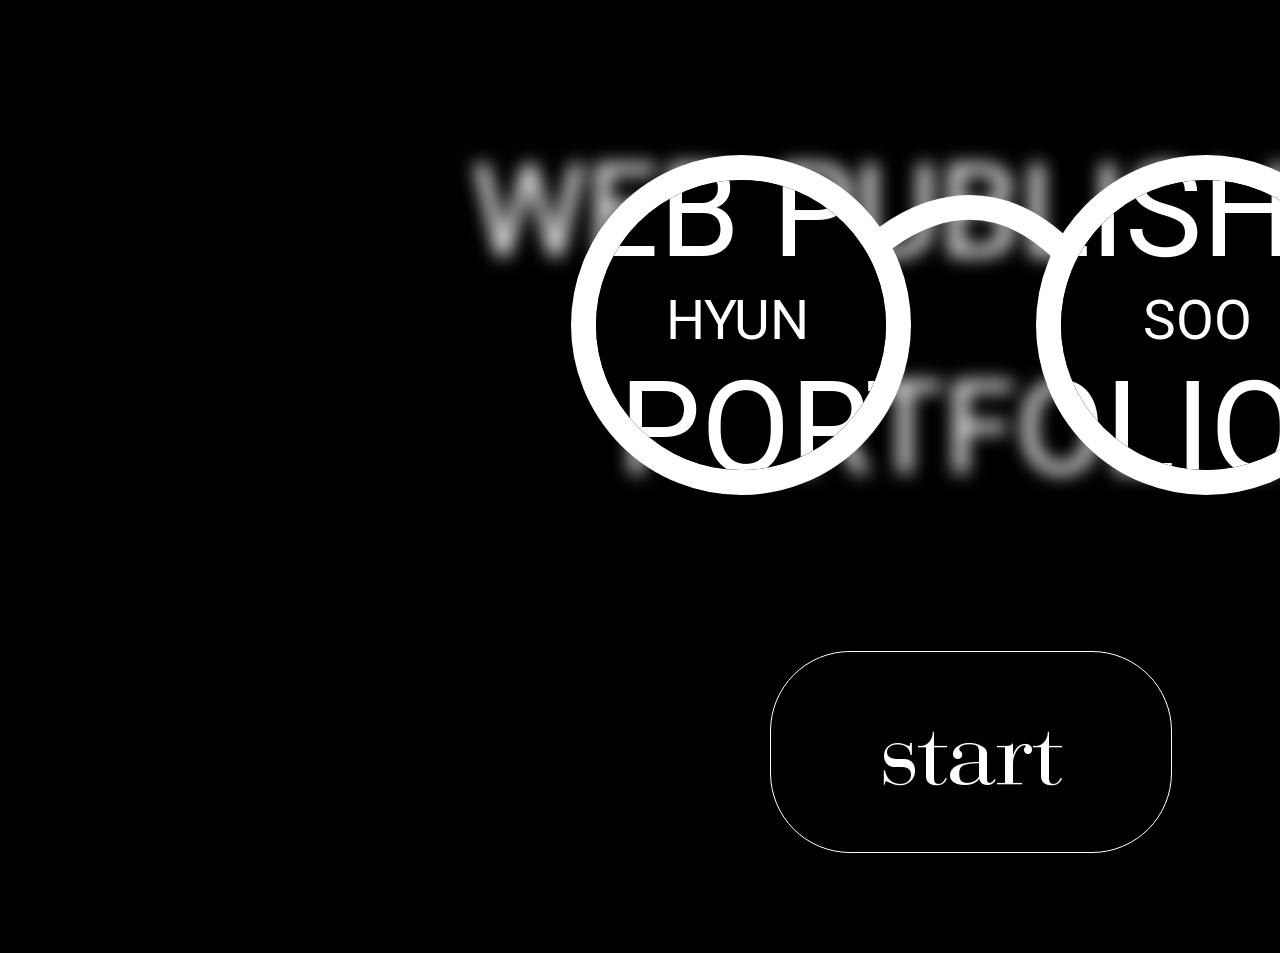
<file: portfolio 복사본/index.html>
<!DOCTYPE html>
<html lang="en">
<head>
<meta charset="UTF-8">
<title>HyunSoo Potfolio</title>
<link href="https://fonts.googleapis.com/css2?family=Roboto:wght@100;300;400;500;700;900&display=swap" rel="stylesheet">
<link href="https://fonts.googleapis.com/css2?family=Noto+Sans+KR:wght@100;300;700;900&display=swap" rel="stylesheet">
<link rel="stylesheet" href="css/default.css">
</head>

<body>
	<div class="poop">
		<div id="start">
			<div class="inner">
				<div class="yesblur">
					<p class="p1">WEB PUBLISHER</p>
					<p class="p2">HYUN<span>SOO</span></p>
					<p class="p4">PORTFOLIO</p>
				</div>
				<div id="start_nblur">
					<div class="Nblur1">
						<svg class="animation_pop">
							<path fill-rule="evenodd" clip-rule="evenodd" fill="none" stroke="white" stroke-width="25" stroke-miterlimit="10" d="M46.452,115.887c0,0,94.996-100,195,0"/>
						</svg>
						<div class="star_left animation_pop">
							<div>
								<p class="p1">WEB PUBLISHER</p>
								<p class="p2">HYUN<span>SOO</span></p>
								<p class="p4">PORTFOLIO</p>
							</div>
						</div>
						<div class="star_right animation_pop">
							<div>
								<p class="p1">WEB PUBLISHER</p>
								<p class="p2">HYUN<span>SOO</span></p>
								<p class="p4">PORTFOLIO</p>
							</div>
						</div>
					</div>
				</div>
				
				<div class="start" onclick="startTransparency()">
					<p>start</p>
				</div>
			</div>
		</div>
	</div>
	
	<div class="display_none">
		<div id="header">
			<div class="inner">
				<div class="logo">Lee Hyun Soo</div>
				<div class="gnb">
					<div><a href="#home">HOME</a></div>
					<div><a href="#about">ABOUT</a></div>
					<div><a href="#works">WORKS</a></div>
					<div><a href="#contact">CONTACT</a></div>
				</div>
			</div>
		</div>

		<!-- visual -->
		<div id="visual">
			<div class="inner">
				<div class="Yblur">
					<p class="p1">WEB PUBLISHER</p>
					<p class="p2">HYUN<span>SOO</span></p>
					<p class="p4">PORTFOLIO</p>
				</div>
				<div id="visual_nblur">
					<div class="Nblur">
						<svg class="animation">
							<path fill-rule="evenodd" clip-rule="evenodd" fill="none" stroke="white" stroke-width="25" stroke-miterlimit="10" d="M46.452,115.887c0,0,94.996-100,195,0"/>
						</svg>
						<div class="left animation">
							<div>
								<p class="p1 ">WEB PUBLISHER</p>
								<p class="p2 ">HYUN<span>SOO</span></p>
								<p class="p4 ">PORTFOLIO</p>
							</div>
						</div>
						<div class="right animation">
							<div>
								<p class="p1">WEB PUBLISHER</p>
								<p class="p2">HYUN<span>SOO</span></p>
								<p class="p4">PORTFOLIO</p>
							</div>
						</div>
					</div>
				</div>
				<div class="visual_p">
					<p>What I want to do <br>It's like what  <br>I like to do.</p>
				</div>
			</div>
		</div>

		<div id="contents">
			<div class="inner">
				<div id="about">
					<h2 id="aboutH2">ABOUT</h2>
					<h4 class="etc">#프로필 #작업능력</h4>
					
					<button class="cover_letter CL" type="button">자기소개서</button>
					<button class="resume RS" type="button">이력서</button>

					<div class="information1">
						<button class="before1">이전</button>
						<button class="next1">다음</button>

						<div class="slides1 rkclrhks">
							<h1>가치관 및 신조</h1>
							<p>
								저는 목표를 달성하기 위해서는 철저한 계획과 실행이 반드시 필요하다고 믿습니다. <br>
								과거 목표만 세워두고 구체적인 실행 계획 없이 도전했을 때, 노력에 비해 만족스러운 결과를 얻지 못한 경험이 있습니다.<br>
								그때부터 저는 막연한 열정보다 명확한 방향성과 단계적인 실행이 더 중욯다는 것을 깨닫게 되었습니다.<br>
								이후 자격증 취득을 준비하면서 세부 학습 계획을 수립하고 일정을 체계적으로 관리하였으며,<br>
								그 결과 목표한 자격증을 취득할 수 있었습니다. <br>또한 NCS 기반 퍼블리싱 전문 교육 과정에 참여하여 HTML, CSS, JavaScript 등 실무 역량을 체계적으로 쌓았습니다.<br>
								교육 과정 중 진행한 프로젝트에서는 개발 범위와 일정 계획을 먼저 정리한 뒤 작업을 수행하여 완성를 높이는 경험을 했습니다.<br>
								실제 기업의 개발 프로젝트는 명화한 기한과 요구 사항이 존재합니다.<br>
								저는 개발 고정과 작업 범위를 사전에 구체화하고, 계획을 실행으로 옭기는 태도를 통해 프로젝트의 품질을 높이는 개발자가 되겠습니다.
							</p>
						</div>

						<div class="slides1 vmfhwprrxm">
							<h1>프로젝트 경험</h1>
							<p>
								NCS 기반 퍼블리싱 교육 과정에서 자동차 브랜드 웹사이트 리디자인 프로젝트를 수행하였습니다. <br>
								저는 BMW와 현대자동차 사이트를 선정하여 기존 기능은 유지하면서 사용자경험을 개선하는 방향으로 리디자인을 진행하였습니다.<br> 
								CSS를 활용해 마우스 오버 시 색상과 배경이 자연스럽게 변경되도록 구현하고, <br>
								탭 메뉴를 추가하여 정보 접근성을 높였습니다.<br>
								또 한 JavaScript를 활용해 클릭 시 이미지 색상이 변경되거나 영상이 재생되는 기능을 구현하며 동적인 요소를 강화하였습니다. <br>
								프로젝트는 페이지 구성이 비교적 단순한 BMW 사이트부터 시작하여,<br> 
								이후 현대자동차 아반떼 정보 사이트로 확장하였습니다.<br>
								특히 아반떼 사이트 제작 과정에서 JavaScript 오류가 반복적으로 발생하는 어려움을 겪었습니다. <br>
								이벤트 충돌과 변수선언 문제로 기능이 정상적으로 작동하지 않았지만,<br> 
								오류 메시지를 분석하고 관련 자료를 찾아보며 원인을 파악했습니다.<br> 
								해결이 어려운 부분은 지도 강사에게 질문하며 끝까지 수정해 나갔습니다.<br> 
								이 경험을 통해 단순히 기능을 구현하는 것에 그치지 않고, <br>
								문제의 원인을 분석하고 해결하는 디버깅 역량의 중요성을 깨달았습니다. <br>
								또한 체계적인 코드 작성과 구조 설계가 오류를 줄이고 유지보수성을 높인다는 것을 배우며 한층 성장할 수 있었습니다. 
						   </p>
						</div>

						<div class="slides1 tjdrur">
							<h1>성격의 장단점</h1>
							<p>
								저의 장점은 문제를 끝까지 해결하려는 끈기와 정해진 시간 안에 결과물을 완성하려는 태도입니다. <br>
								퍼블리싱 작업은 디자인 시안을 정확히 구현하는 것뿐 아니라,<br>
								일정 내에 완성도 있는 결과물을 만들어내는 과정이라고 생각합니다. <br>
								개인 프로젝트를 진행하며 작업 일정을 세분화해 계획을 수립했고, <br>
								중간 점검을 통해 수정 사항을 반영하며 일정에 맞춰 작업을 마무리했습니다.<br>
								또한 화면 구현 과정에서 예상치 못한 오류가 발생했을 때에도 임시 수정에 그치지 않고 원인을 분석하며 해결했습니다. <br>
								테스트를 반복해 문제를 개선했고, 일정에 차질이 없도록 관리했습니다.<br>
								다만, 오류 해결에 집중하다 보니 한 부분에 시간을 과도하게 투자하는 경우가 있었습니다. <br>
								이를 보완하기 위해 우선순위를 정하고 핵심 기능을 먼저 안정화한 뒤 세부 요소를 개선하는 방식으로 효율성을 높이고 있습니다.
							</p>
						</div>

						<div class="slides1 wldnjsehdrl">
							<h1>지원동기 및 포부</h1>
							<p>
								웹퍼블리셔는 아이디어와 디자인을 실제 화면으로 구현하는 직무라는 점에서 큰 매력을느꼈습니다. <br>
								직접 마크업과 스타일을 설계하며 결과물이 즉각적으로 화면에 반영되는과정을 통해 구현의 보람을 경험했고, <br>
								작은 코드 수정이 사용자 경험에 영향을 준다는 점이 인상 깊었습니다. <br>
								특히 오류가 발생했을 때 원인을 분석하고 해결해 나가는
								과정에서 문제 해결의 즐거움을 느꼈으며, <br>
								이를 통해 구조적으로 사고하는 습관을 기를 수 있었습니다.<br>
								또한 기업 사이트를 분석하고 기획하는 팀 프로젝트를 수행하며 협업의 중요성을 깊이 깨달았습니다. <br>
								각자의 역할이 유기적으로 연결되어야 완성도 높은 결과물이 나온다는 것을 경험했고, <br>
								가이드에 맞춘 작업과 원활한 소통이 프로젝트의 완성도를 높인다는 점을 배웠습니다.<br>
								입사 후에는 회사의 방향성과 프로젝트 목표를 정확히 이해하고,<br> 
								웹표준과 접근성을 준수하는 퍼블리셔로 성장하고 싶습니다. <br>
								맡은 업무를 책임감 있게 수행하며, <br>
								팀과의 협업 속에서 안정적이고 완성도 높은 결과물을 만들어가는 인재가 되겠습니다.
							</p>
						</div>
					</div>

					<div class="information2">
						<button class="before2">이전</button>
						<button class="next2">다음</button>

						<div class="slides2 WAI">
							<h1>WHO AM I?</h1>
							<div class="container_1">
							    <div class="container_WAI1">
							        <div class="WAI_box1">성명</div>
							        <div class="WAI_box2">이현수</div>
							    </div>
							    <div class="container_WAI2 TOP1">
							        <div class="WAI_box1">영문</div>
							        <div class="WAI_box2">HyunSoo&nbsp;&nbsp;&nbsp;&nbsp; Lee</div>
							    </div>
							    <div class="container_WAI1">
							        <div class="WAI_box1">생년원일</div>
							        <div class="WAI_box2">2004.07.28</div>
							    </div>
							    <div class="container_WAI2 TOP2">
							        <div class="WAI_box1">E-mail</div>
							        <div class="WAI_box2">lee040728@naver.com</div>
							    </div>
							    <div class="container_WAI1">
							        <div class="WAI_box1">휴대폰</div>
							        <div class="WAI_box2">010-2484-9314</div>
							    </div>
							    <div class="container_WAI2 TOP3">
							        <div class="WAI_box1">주소</div>
							        <div class="WAI_box2">경기도 남양주시 다산동</div>
							    </div>
							</div>
						</div>

						<div class="slides2 education">
							<h1>Education</h1>
							<div class="container_2">
								<div class="container_education">
									<div class="box_education">기간</div>
									<div class="box_education">학교명</div>
									<div class="box_education">학과</div>
									<div class="box_education">비고</div>
								</div>
								
								<div class="container_education">
									<div class="box_education">2017.02.15</div>
									<div class="box_education">면목초등학교</div>
									<div class="box_education">없음</div>
									<div class="box_education"></div>
								</div>
								
								<div class="container_education">
									<div class="box_education">2020.01.17</div>
									<div class="box_education">면목중학교</div>
									<div class="box_education">없음</div>
									<div class="box_education"></div>
								</div>
								
								<div class="container_education">
									<div class="box_education">2023.02.08</div>
									<div class="box_education">서울아이티고등학교</div>
									<div class="box_education">네트워크보안솔루션과</div>
									<div class="box_education"></div>
								</div>
							</div>
						</div>

						<div class="slides2 certifications">
							<h1>Certifications</h1>
							<div class="container_3">
								<div class="container_certifications">
									<div class="box_certifications">기간</div>
									<div class="box_certifications">자격증 명</div>
									<div class="box_certifications">발급 기관</div>
									<div class="box_certifications">비고</div>
								</div>
								
								<div class="container_certifications">
									<div class="box_certifications">2021.07.29</div>
									<div class="box_certifications">ITQ 한글 엑셀</div>
									<div class="box_certifications">한국생산본부</div>
									<div class="box_certifications"></div>
								</div>
								
								<div class="container_certifications">
									<div class="box_certifications">2021.07.29</div>
									<div class="box_certifications">ITQ 한글 파워토인트</div>
									<div class="box_certifications">한국생산본부</div>
									<div class="box_certifications"></div>
								</div>
								
								<div class="container_certifications">
									<div class="box_certifications">2023.04.26</div>
									<div class="box_certifications">정보처리기능사</div>
									<div class="box_certifications">한국산업인력공단</div>
									<div class="box_certifications"></div>
								</div>
							</div>
						</div>

						<div class="slides2 skill">
							<h1>SKILL</h1>
							<div class="container_4">
								<div class="container_skill">
									<div class="box_skill1">Tools</div>
									<div class="box_skill2">Photoshop&#40;basic&#41;,&nbsp; Figma&#40;basic&#41;,&nbsp; Git, &nbsp;GitHub</div>
								</div>
								
								<div class="container_skill">
									<div class="box_skill1">Frontend</div>
									<div class="box_skill2">HTML, &nbsp;CSS, &nbsp;JavaScript</div>
								</div>
								
								<div class="container_skill">
									<div class="box_skill1">Programming <br>Languages</div>
									<div class="box_skill2">C++&#40;basic&#41;,&nbsp; Python&#40;basic &#41;</div>
								</div>
							</div>
						</div>
					</div>
				</div>
				
				<div id="works">
					<h2 id="worksH2">WORKS</h2>
					<h4 class="etc">#퍼블리싱 #디자인</h4>
					<div class="webPublishing">
						<p>web publishing</p>
						<div class="miseenscene"><img src="img/webpublishing/webpublishing_1.png" alt="miseenscene"><a href="https://leehyunsoo28.github.io/miseenscene/" target="_blank" class="miseenscene_a">사이트 바로가기</a></div>
						<div class="bmw"><img src="img/webpublishing/webpublishing_2.png" alt="bmw"><a href="https://leehyunsoo28.github.io/bmw/" target="_blank" class="bmw_a">사이트 바로가기</a></div>
						<div class="hylee"><img src="img/webpublishing/webpublishing_3.png" alt=""><a href="https://leehyunsoo28.github.io/hollys/" target="_blank" class="hylee_a">사이트 바로가기</a></div>
						<div class="avante"><img src="img/webpublishing/webpublishing_4.png" alt="avante"><a href="http://lee040728.woobi.co.kr/hyundia/avante/" target="_blank" class="avante_a">사이트 바로가기</a></div>
					</div>
					<div class="design">
						<p>design</p>
						
						<div class="con">
						
							<ul>
								<li class="design_logo">
									<a class="menu" href="#" data-idx="0"><img src="img/design/design_1.jpg" alt="이름 로고"><span href="#" class="logo_a">자세히 보기</span></a>
									<div class="pop">
										<div class="c1">
											<p>logo</p>
											<p>저의 이름을 가지고 로고를 만들어 보았습니다. 안경을 쓰고 있다는 것을 활용하여 안경 모양 안에 이름을 적고 <br>그 외의 곳에는 시력이 안좋다는 것을 나타내기 위해 블러처리를 하여 잘 안보이게 하였습니다.</p>
											<div class="etc">
												<span class="color">color : <span class="white"></span> #fff &nbsp;&nbsp;&nbsp;&nbsp;&nbsp; <span class="black"></span> #000 </span>
												<span class="program"><br>사용프로그램 : Photoshop cs6</span>
												<span class="font"><br>fonts : 궁서</span>
											</div>
											<img src="img/design/design_1.jpg" alt="이름 로고">
										</div>
										<a href="#" class="close">close</a>
									</div>  
								</li>
								

								<li class="line">
									<a href="#" class="menu" data-idx="1"><img src="img/design/design_2.jpg" alt="Line illustration"><span href="#" class="line_a">자세히 보기</span></a>
									<div class="pop">
										<div class="c2">
											<p>Line illustration</p>
											<p>Line illustration를 이용하여 만들었습니다. 제가 음악 듣는 것을 좋아하기 때문에 그것을 기준으로 만들어 보았습니다.</p>
											<div class="etc">
												<span class="color">color : <span class="white"></span> #fff &nbsp;&nbsp;&nbsp;&nbsp;&nbsp; <span class="black"></span> #000 </span>
												<span class="program"><br>사용프로그램 : Illustrator CS6</span>
												<span class="font"><br>fonts : Roboto</span>
											</div>
											<img src="img/design/design_2.jpg" alt="샤넬">
										</div>
										<a href="#" class="close">close</a>
									</div>  
								</li>

								<li class="genesis">
									<a href="#" class="menu" data-idx="2"><img src="img/design/design_3.png" alt="제네시스"><span href="#" class="genesis_a">자세히 보기</span></a>
									<div class="pop">
										<div class="c3">
											<p>GENESIS</p>
											<p>현대차의 프리미엄 브랜드 "제네시스"를 리디자인 해보았습니다. <br> 제네시스의 고급스러움과 럭셔리한 브랜드의 이미지를 한층 돋보이도록 디자인 하였습니다.</p>
											<div class="etc">
												<span class="color">color : <span class="white"></span> #fff &nbsp;&nbsp;&nbsp;&nbsp;&nbsp; <span class="black"></span> #111 </span>
												<span class="program"><br>사용프로그램 : Photoshop cs6</span>
												<span class="font"><br>fonts : Noto Sans KR</span>
											</div>
											<img src="img/design/design_3_img.png" alt="제네시스">
										</div>
										<a href="#" class="close">close</a>
									</div>  
								</li>
							</ul>
						</div>
					</div>
				</div>
				
				<div id="contact">
					<h2 id="contactH2">CONTACT</h2>
					<div class="phone"><p>PHONE</p>&nbsp;&nbsp;&nbsp;&nbsp;&nbsp;&nbsp;&nbsp;&nbsp;&nbsp;&nbsp;<p>010-2484-9314</p></div>
					<div class="email"><p>E-MAIL</p>&nbsp;&nbsp;&nbsp;&nbsp;&nbsp;&nbsp;&nbsp;&nbsp;&nbsp;&nbsp;<p>lee040728@naver.com</p></div>
				</div>
			</div>
		</div>
		
		<div id="footer">
			<div class="inner">
				<p>&copy; 2026 MY PORTFOLIO</p>
			</div>
		</div>
	</div>
	<script src="js/default.js"></script>
</body>
</html>
</file>
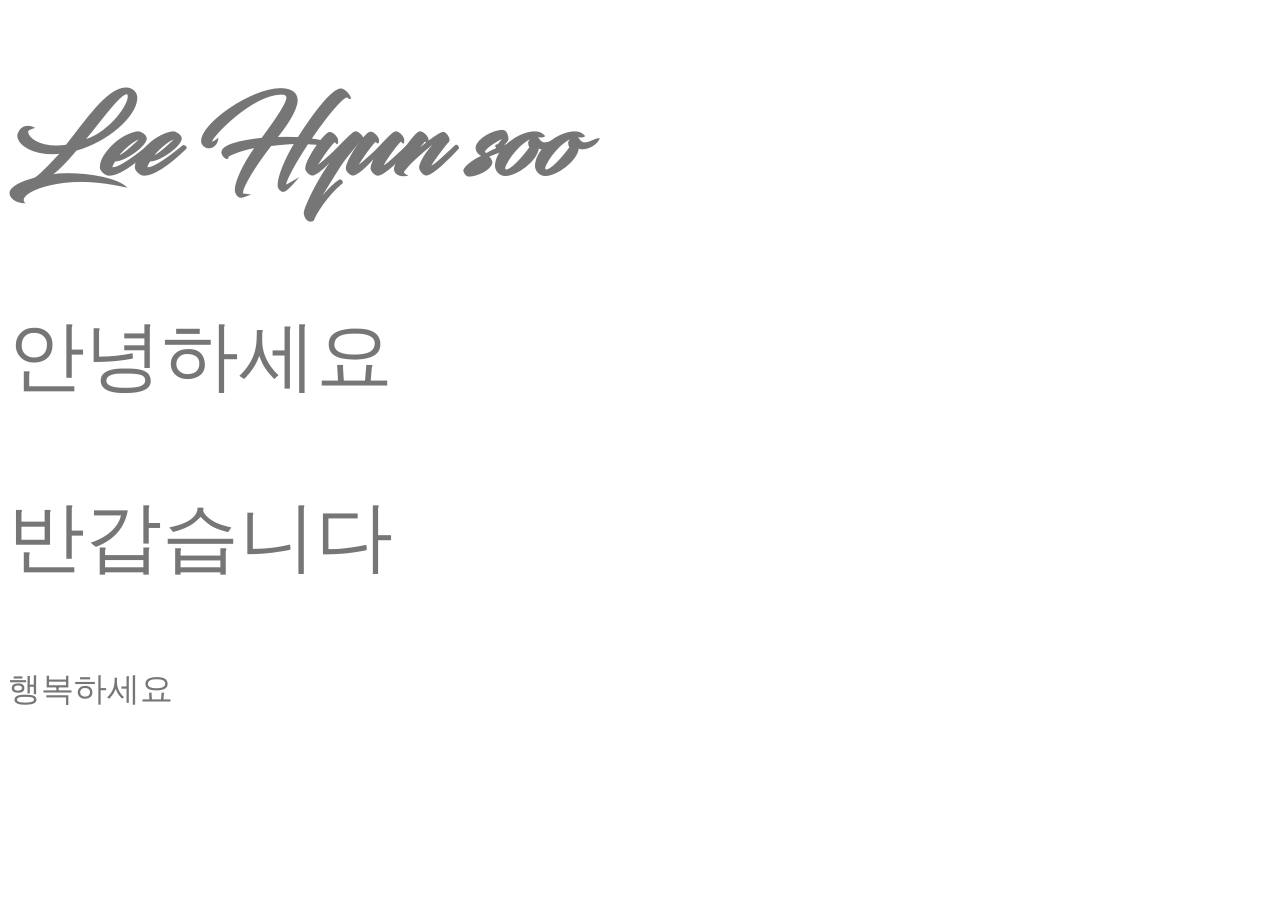
<file: portfolio 복사본/font/폰트페이스.html>
<!doctype html>
<html lang="ko">
<head>
<meta charset="utf-8">
<title>css3</title>
<!-- 폰트변환사이트 cloudconvert.com -->
<style>
@font-face { 
    font-family:'blacksword'; 
	src: url('font/blacksword.woff') format('woff');
}

@font-face { 
    font-family:'logo'; 
	src: url('font/bodoni.woff') format('woff');
}

body { font-family:'abc12'; font-size:77px; color:#767676; }

h1 { font-family:'blacksword'; font-size:100px; }
	
p:nth-child(4) { font-family: 'logo'; font-size: 33px; }
</style>

</head>

<body>

	<h1>Lee Hyun soo</h1>

   <p>안녕하세요</p>

   <p>반갑습니다</p>

   <p>행복하세요</p>




</body>
</html>
</file>
<file: portfolio 복사본/css/default.css>
/* 초기화 */
body,p,h1,h2,h3,h4,h5,h6,ul,li,dl,dt,dd { margin:0; padding:0; }
h1,h2,h3,h4 { font-size:12px; }
ul { list-style:none; } 
img { border:0; vertical-align:top; } 
* { margin: 0; padding: 0; }
a { text-decoration:none; color:white; }

/* 폰트 불러오기 */
@font-face { font-family:'bodoni'; src: url('../font/font/bodoni.woff') format('woff'); }

/* 베이스 */
body { font-size: 13px; background-color: black; font-family: "Roboto", "Noto Sans KR"; position: relative;  }

/* 레이아웃 */
#header { position: absolute; left: 0; top: 0; width: 100%; z-index: 1000; }
#header .inner { position: relative; top: 63px; left: 0; margin: 0 auto; width: 1680px; height: 52px; /*border: 2px solid white;*/ }
#visual .inner { position: relative; top: 115px; left: 0; width: 1680px; height: 800px; margin: 0 auto; /*border: 2px solid #0cc;*/ }
#contents .inner { position: relative; top: 115px; left: 0; width: 1680px; height: 2370px; margin: 0 auto; /*border: 2px solid #ccc;*/ }
#about { height: 700px; /*border: 2px dashed red;*/ position: relative; padding-bottom: 20px; margin-top: 50px; }
#works { height: 1300px; /*border: 2px dashed yellow;*/ position: relative; }
#contact { height: 300px; /*border: 2px dashed green;*/ position: relative; }
#footer .inner { position: relative; top: 115px; left: 0; width: 1680px; height: 150px; margin: 0 auto; /*border: 2px solid blue;*/ }
#start { position: relative; top: 0; left: 0; /*border: 1px solid red;*/ width: 100%; }
#start .inner { position: absolute; top: 0; left: 0; width: 1680px; height: 953px; margin-left: 119.5px; /*border: 2px solid #0cc;*/ }

/* stre */
.p1 { font-size: 130px; color: white; text-align: center; }
.p2 { font-size: 55px; color: white; text-align: center;  }
.p3 { font-size: 55px; color: white; text-align: center;  }
.p4 { font-size: 130px; color: white; text-align: center;  }
.yesblur { animation: Yblur 1s both; padding-top: 135px; }
@keyframes Yblur{ 0% { filter: blur(0); } 100% { filter: blur(9px); } }

.star_left { overflow: hidden; transition:0.5s; width: 290px; height: 290px; border-radius: 100%; border: 25px solid white; position: absolute; top: 155px; left: 451px; }
.star_left div { transition:0.5s; position:absolute; left:-187px; top: -45px; width:1100px;	background: black; }
.p2 span { padding-left:333px; }
.star_right { overflow: hidden; transition:0.5s; width: 290px; height: 290px; border-radius: 100%; border: 25px solid white; position: absolute; top: 155px; left: 916px; }
.star_right div { transition:0.5s; position:absolute; left:-601px; top: -45px; width:1000px; background: black; }
.Nblur1 svg { position: absolute; top: 136px; left: 703px; /*opacity: 0;*/ }
.animation_pop { animation: visual_movement_pop 7s backwards; }
.animation_pop > div { animation: visual_movement_in_pop 7s backwards; }
@keyframes visual_movement_pop { 0% { transform: translateY(-600px); } 100% { transform: translateY(0); } }
@keyframes visual_movement_in_pop { 0% { transform: translateY(600px); } 100% { transform: translateY(0); } }

.start { border: 1px solid white; position: absolute; width: 400px; height: 200px; text-align: center; justify-content: center; display: flex; align-items: center; animation: start_buttom 3s 7s backwards; bottom: 100px; left: 650px; border-radius: 80px; cursor: pointer; }
.start p { font-size: 100px; font-family: "bodoni"; color: white; position: absolute;  }

@keyframes start_buttom { 0% { opacity: 0; } 100% { opacity: 1; } }

/* header */
#header .inner .logo { font-family: 'bodoni'; font-size: 30px; color: white; margin-top: 4px; }
.gnb { position: absolute; top: 13px; right: 0; display: flex; width: 418px; /*border: 2px solid red;*/ justify-content: space-between; font-size: 15px; }

/* visual */
.display_none { display: none; }
.visual_p { color: white; text-align: center; margin-top: 100px; font-size: 30px; font-family: 'bodoni'; animation: visual_transparency 3s 4s backwards; }

@keyframes visual_transparency { 0% { opacity: 0; } 100% { opacity: 1; } }

.p1 { font-size: 130px; color: white; text-align: center; }
.p2 { font-size: 55px; color: white; text-align: center;  }
.p3 { font-size: 55px; color: white; text-align: center;  }
.p4 { font-size: 130px; color: white; text-align: center;  }
.Yblur { filter: blur(9px);	padding-top: 80px; }
.left { overflow: hidden; transition:0.5s; width: 290px; height: 290px; border-radius: 100%; border: 25px solid white; position: absolute; top: 100px; left: 451px; }
.left div {	transition:0.5s; position:absolute; left:-187px; top: -45px; width:1100px; background: black; }
.p2 span { padding-left:333px; }
.right { overflow: hidden; transition:0.5s;	width: 290px; height: 290px; border-radius: 100%; border: 25px solid white;	position: absolute; top: 100px; left: 916px; }
.right div { transition:0.5s; position:absolute; left:-601px; top: -45px; width:1000px;	background: black; }
.Nblur svg { position: absolute; top: 81px; left: 703px; }
.animation { animation: visual_movement 5s backwards; }
.animation > div { animation: visual_movement_in 5s backwards; }
@keyframes visual_movement { 0% { transform: translateY(-600px); } 100% { transform: translateY(0); } }
@keyframes visual_movement_in { 0% { transform: translateY(600px); } 100% { transform: translateY(0); } }

/* contents */
#contents { color: white; }

/* about */
#aboutH2 { font-size: 70px; }
#about .etc { font-size: 18px; font-family: "Noto Sans KR"; }

/* 자소서, 이력서 */
.cover_letter { position: absolute; top: 14px; right: 143px; font-size: 30px; background-color: black; color: white; border: 1px solid white; height: 88px; width: 190px; transition: 1s; }
.cover_letter:hover { background-color: white; color: black; cursor: pointer; }
.resume { position: absolute; top: 14px; right: 1px; font-size: 30px; background-color: black; color: white; border: 1px solid white; height: 88px; width: 140px;transition: 1s; }
.resume:hover { background-color: white; color: black; cursor: pointer; }

/* 자기소개서 */
.rkclrhks h1 { position: absolute; font-size: 50px; top: 185px; left: 100px; border: 1px solid block; }
.rkclrhks p { position: absolute; font-size: 17px; top: 185px; left: 600px; border: 1px solid block; line-height: 2; }
.vmfhwprrxm h1 { position: absolute; font-size: 50px; top: 185px; left: 100px; border: 1px solid block; }
.vmfhwprrxm p { position: absolute; font-size: 17px; top: 185px; left: 600px; border: 1px solid block; line-height: 2; }
.tjdrur h1 { position: absolute; font-size: 50px; top: 185px; left: 100px; border: 1px solid block; }
.tjdrur p { position: absolute; font-size: 17px; top: 185px; left: 600px; border: 1px solid block; line-height: 2; }
.wldnjsehdrl h1 { position: absolute; font-size: 50px; top: 185px; left: 100px; border: 1px solid block; }
.wldnjsehdrl p { position: absolute; font-size: 17px; top: 185px; left: 600px; border: 1px solid block; line-height: 2; }

/* 자소서 버튼 */
.before1 { position: absolute; font-size: 20px; width: 100px; height: 70px; top: 415px; left: 100px; background-color: black; color: white; border: 1px solid white; transition: 1s; border-radius: 20px; }
.before1:hover { background-color: white; color: black; cursor: pointer; }
.next1 { position: absolute; font-size: 20px; width: 100px; height: 70px; top: 415px; left: 280px; background-color: black; color: white; border: 1px solid white; transition: 1s; border-radius: 20px; }
.next1:hover { background-color: white; color: black; cursor: pointer; }

/* 이력서 */
.WAI h1 { position: absolute; font-size: 50px; top: 185px; left: 100px; border: 1px solid block; }
.education h1 { position: absolute; font-size: 50px; top: 185px; left: 100px; border: 1px solid block; }
.certifications h1 { position: absolute; font-size: 50px; top: 185px; left: 100px; border: 1px solid block; }
.skill h1 { position: absolute; font-size: 50px; top: 185px; left: 100px; border: 1px solid block; }

/* 이력서 버튼*/
.before2 { position: absolute; font-size: 20px; width: 100px; height: 70px; top: 415px; left: 100px; background-color: black; color: white; border: 1px solid white; transition: 1s; border-radius: 20px; }
.before2:hover { background-color: white; color: black; cursor: pointer; }
.next2 { position: absolute; font-size: 20px; width: 100px; height: 70px; top: 415px; left: 280px; background-color: black; color: white; border: 1px solid white; transition: 1s; border-radius: 20px; }
.next2:hover { background-color: white; color: black; cursor: pointer; }
.information1 { display: block; margin-top: 20px; }
.information1.show { display: none; }
.slides1 { display: none; padding: 20px; margin-top: 10px; }
.slides1.show { display: block; }
.information2 { display: none; margin-top: 20px; }
.information2.show { display: block; }
.slides2 { display: none; padding: 20px; margin-top: 10px; }
.slides2.show { display: block; }

/* 기본 정보 */
.container_1 { position: absolute; left: 650px; font-size: 18px; top: 200px; /*border: 1px solid red;*/ }

.container_WAI1 { /*border: 1px solid white;*/ display: flex; }
.container_WAI2 { /*border: 1px solid blue;*/ display: flex; position: absolute; left: 450px; }
.TOP1 { top: 0; }
.TOP2 { top: 90px; }
.TOP3 { top: 182px; }

.container_WAI1 .WAI_box1 { display: flex; width: 100px; height: 70px; justify-content: left; align-items: center; padding: 10px; /*border: 1px solid white;*/ }
.container_WAI1 .WAI_box2 { display: flex; width: 200px; height: 70px; justify-content: left; align-items: center; padding: 10px 50px; /*border: 1px solid white;*/ }
.container_WAI2 .WAI_box1 { display: flex; width: 100px; height: 70px; justify-content: left; align-items: center; padding: 10px; /*border: 1px solid white;*/ }
.container_WAI2 .WAI_box2 { display: flex; width: 200px; height: 70px; justify-content: left; align-items: center; padding: 10px 50px; /*border: 1px solid white;*/ }

/* 학력 */
.container_2 { position: absolute; left: 580px; font-size: 18px; top: 190px; /*border: 1px solid red;*/ }
.container_education { /*border: 1px solid white;*/ display: flex; }
.container_education .box_education { display: flex; width: 200px; height: 70px; justify-content: center; align-items: center; padding: 0 40px; /*border-style: solid; border-width: 0px 1px 0px 1px;*/ }

/* 자격증 */
.container_3 { position: absolute; left: 580px; font-size: 18px; top: 190px; /*border: 1px solid red;*/ }
.container_certifications { /*border: 1px solid white;*/ display: flex; }
.container_certifications .box_certifications { display: flex; width: 200px; height: 70px; justify-content: center; align-items: center; padding: 0 40px; /*border-style: solid; border-width: 0px 1px 0px 1px;*/ }

/* 스킬 */
.container_4 { position: absolute; left: 650px; font-size: 18px; top: 190px; /*border: 1px solid red;*/ }
.container_skill { /*border: 1px solid white;*/ display: flex; }
.container_skill .box_skill1 { display: flex; width: 200px; height: 70px; justify-content: left; align-items: center; padding: 20px 40px; line-height: 2; }
.container_skill .box_skill2 { display: flex; width: 400px; height: 70px; justify-content: left; align-items: center; padding: 20px 40px; line-height: 2; }

/* works */
#worksH2 { font-size: 70px; }
#works .etc { font-size: 18px; font-family: "Noto Sans KR"; }

/* web publishing */
.webPublishing { position: relative; top: 50px; }
.webPublishing p { font-size: 30px; margin-left: 50px; }
.webPublishing div:nth-of-type(1) { width: 357px; height: 357px; /*background-color:aqua;*/ position: absolute; top: 80px; left: 50px; }
.webPublishing div:nth-of-type(1) img { width: 100%; }
.webPublishing div:nth-of-type(2) { width: 357px; height: 357px; /*background-color:aqua;*/ position: absolute; top: 80px; left: 459px; }
.webPublishing div:nth-of-type(2) img { width: 100%; }
.webPublishing div:nth-of-type(3) { width: 357px; height: 357px; /*background-color:aqua;*/ position: absolute; top: 80px; left: 866px; }
.webPublishing div:nth-of-type(3) img { width: 100%; }
.webPublishing div:nth-of-type(4) { width: 357px; height: 357px; /*background-color:aqua;*/ position: absolute; top: 80px; left: 1273px; }
.webPublishing div:nth-of-type(4) img { width: 100%; }

.miseenscene_a { opacity: 0; transition: 0.5s; color: white; font-size: 25px; position: absolute; top: 133px; left: 85px }
.miseenscene:hover .miseenscene_a { opacity: 1; color: white; }
.miseenscene:hover img { opacity: 0.3; }

.bmw_a { opacity: 0; transition: 0.5s; color: white; font-size: 25px; position: absolute; top: 133px; left: 85px }
.bmw:hover .bmw_a { opacity: 1; color: white; }
.bmw:hover img { opacity: 0.3; }

.hylee_a { opacity: 0; transition: 0.5s; color: white; font-size: 25px; position: absolute; top: 133px; left: 85px }
.hylee:hover .hylee_a { opacity: 1; color: white; }
.hylee:hover img { opacity: 0.3; }

.avante_a { opacity: 0; transition: 0.5s; color: white; font-size: 25px; position: absolute; top: 133px; left: 85px }
.avante:hover .avante_a { opacity: 1; color: white; }
.avante:hover img { opacity: 0.3; }

/* design */
.design { position: relative; top: 500px; left: 0; display: flex; }
.design p { font-size: 30px; margin-left: 50px; }
.design .design_logo { width: 493px; height: 317px; /*background-color:aqua;*/ position: absolute; top: 100px; left: 50px; }
.design .design_logo img { width: 100%; height: 100%; }
.design .line { width: 493px; height: 317px; /*background-color:aqua;*/ position: absolute; top: 100px; left: 594px; }
.design .line img { width: 100%; height: 100%; }
.design .genesis { width: 493px; height: 317px; /*background-color:aqua;*/ position: absolute; top: 100px; left: 1137px; }
.design .genesis img { width: 100%; height: 100%; }

.pop { display:none; position:fixed; left:0; top:0;	width:100%; height:100%; background:rgba(0,0,0,0.7); z-index:1000; overflow:auto; /* 팝업안의 내용물이 많을 경우 팝업 자체에 스크롤 생김 */ }

.pop .c1 { margin:0 auto; width:1500px; color:#767676; background:white; }
.pop .c2 { margin:0 auto; width:1500px; color:#767676; background:white; }
.pop .c3 { margin:0 auto; width:1500px; color:#767676; background:white; }

.pop .c1 img { width: 100%; margin-top: 40px; border-top: 1px solid black; }
.pop .c1 p { font-size: 15px; margin-left: 50px; }
.pop .c1 p:nth-of-type(1) { font-size: 70px; margin-left: 50px; padding-top: 50px; text-align: center; color: black; font-family: "bodoni"}
.pop .c1 p:nth-of-type(2) { font-size: 20px; margin-left: 50px; padding-top: 50px; text-align: center; }
.pop .c1 .etc { font-size: 20px; margin-left: 50px; height: 100px; display: flex; position: relative; }
.pop .c1 .etc .color { position: absolute; bottom: 35px; left: 100px; color: black; }
.pop .c1 .etc .program { position: absolute; bottom: 35px; left: 600px; color: black; }
.pop .c1 .etc .font { position: absolute; bottom: 35px; left: 1100px; color: black; }

.pop .c2 img { width: 100%; margin-top: 40px; border-top: 1px solid black; }
.pop .c2 p { font-size: 15px; margin-left: 50px; }
.pop .c2 p:nth-of-type(1) { font-size: 70px; margin-left: 50px; padding-top: 50px; text-align: center; color: black; font-family: "bodoni"}
.pop .c2 p:nth-of-type(2) { font-size: 20px; margin-left: 50px; padding-top: 50px; text-align: center; }
.pop .c2 .etc { font-size: 20px; margin-left: 50px; height: 100px; display: flex; position: relative; }
.pop .c2 .etc .color { position: absolute; bottom: 35px; left: 100px; color: black; }
.pop .c2 .etc .program { position: absolute; bottom: 35px; left: 600px; color: black; }
.pop .c2 .etc .font { position: absolute; bottom: 35px; left: 1100px; color: black; }

.pop .c3 img { width: 100%; margin-top: 40px; border-top: 1px solid black; }
.pop .c3 p { font-size: 15px; margin-left: 50px; }
.pop .c3 p:nth-of-type(1) { font-size: 70px; margin-left: 50px; padding-top: 50px; text-align: center; color: black; font-family: "bodoni"}
.pop .c3 p:nth-of-type(2) { font-size: 20px; margin-left: 50px; padding-top: 50px; text-align: center; }
.pop .c3 .etc { font-size: 20px; margin-left: 50px; height: 100px; display: flex; position: relative; }
.pop .c3 .etc .color { position: absolute; bottom: 35px; left: 100px; color: black; }
.pop .c3 .etc .program { position: absolute; bottom: 35px; left: 600px; color: black; }
.pop .c3 .etc .font { position: absolute; bottom: 35px; left: 1100px; color: black; }

.white { width: 12px; height: 12px; border-radius: 100%; display: inline-block; background-color: #fff; }
.black { width: 12px; height: 12px; border-radius: 100%; display: inline-block; background-color: #111; }
.menu img { width: 100%; }

.design_logo .logo_a { opacity: 0; transition: 0.5s; color: white; font-size: 25px; position: absolute; top: 135px; left: 180px; }
.design_logo:hover .logo_a { opacity: 1; color: white; }
.design_logo:hover .menu img { opacity: 0.3; }

.line .line_a { opacity: 0; transition: 0.5s; color: white; font-size: 25px; position: absolute; top: 135px; left: 180px; }
.line:hover .line_a { opacity: 1; color: white; }
.line:hover .menu img { opacity: 0.3; }

.genesis .genesis_a { opacity: 0; transition: 0.5s; color: white; font-size: 25px; position: absolute; top: 135px; left: 180px; }
.genesis:hover .genesis_a { opacity: 1; color: white; }
.genesis:hover .menu img { opacity: 0.3; }

.close { position:fixed; right:30px; top:30px; color:#fff; font-family: "Noto Sans KR"; font-size: 30px; }

#con { margin:0 auto; width:1200px; height:2000px; border:2px dashed #ccc; }
#con li {float:left; width:200px; height:200px; margin-left:20px; background:#F96; position: relative; }

/* contact */
#contactH2 { font-size: 70px; }
.phone { font-size: 30px; display: flex; position: absolute; top: 200px; left: 50px; }
.email { font-size: 30px; display: flex; position: absolute; top: 200px; left: 900px; }

/* footer */
#footer .inner p { color: white; text-align: center; margin-top: 100px; }
</file>
